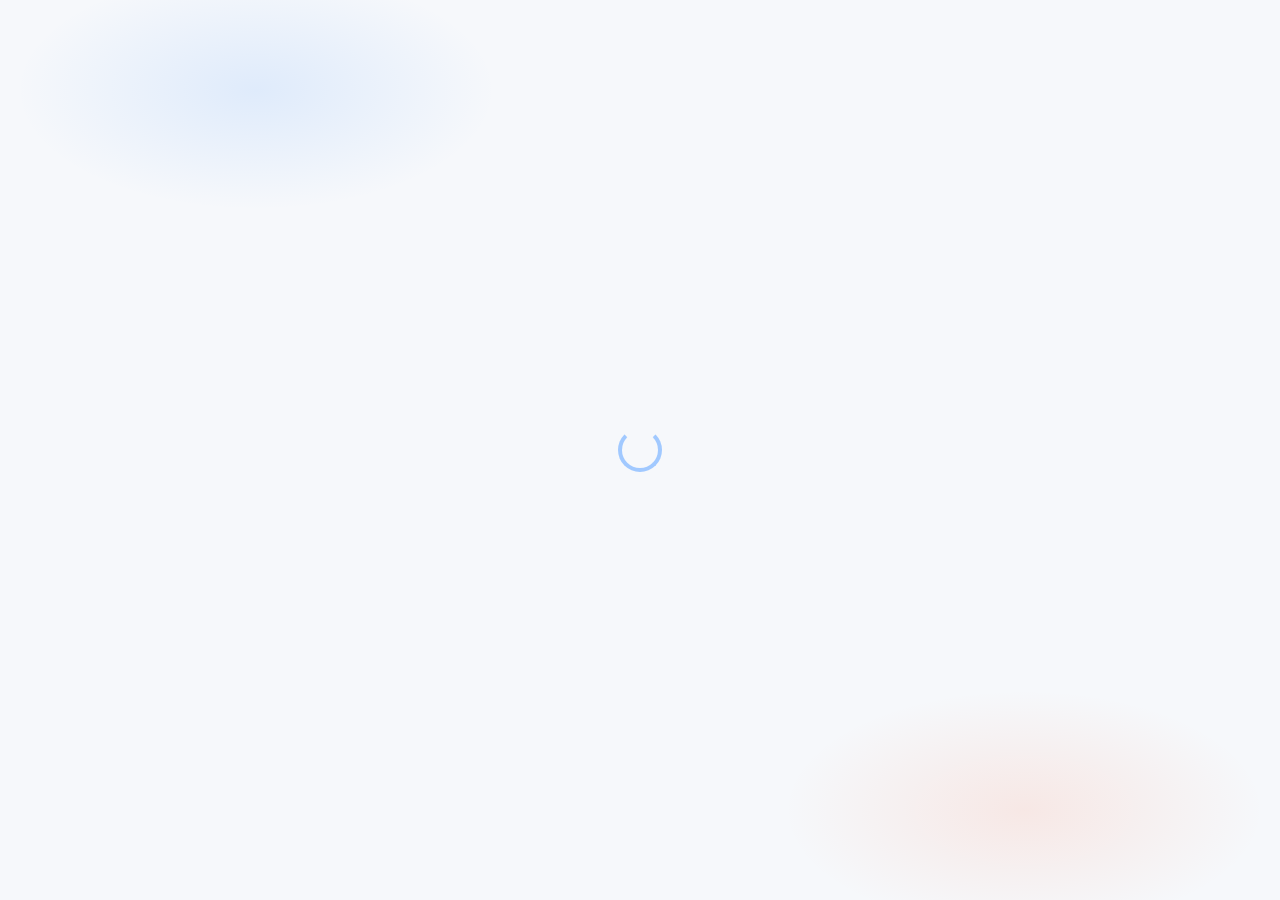
<file: index.html>
<!DOCTYPE html>
<html lang="ru">
<head>
  <meta charset="UTF-8" />
  <title>Зубр Энерджи — Формы</title>
  <meta name="viewport" content="width=device-width, initial-scale=1, maximum-scale=1, viewport-fit=cover" />
  <link rel="stylesheet" href="./styles.css" />
</head>
<body>
  <div id="appLoader" class="loader app-loader" aria-hidden="true"></div>

  <!-- Поиск -->
  <section class="toolbar">
    <input id="searchInput" class="search" type="search" placeholder="Поиск форм…" enterkeyhint="search" />
    <!-- второго столбца может не быть — сетка на 1fr auto ок -->
  </section>

  <!-- Список форм -->
  <main id="list" class="cards" aria-live="polite"></main>

  <!-- Просмотр в листе -->
  <div id="sheet" class="sheet hidden" role="dialog" aria-modal="true" aria-labelledby="sheetTitle">
    <header class="sheet-header">
      <button id="backBtn" class="btn back-btn" aria-label="Назад">← Назад</button>
      <div id="sheetTitle" class="sheet-title">Форма</div>
      <div class="spacer"></div>
    </header>
    <div class="frame-wrap">
      <div id="loader" class="loader" aria-hidden="true"></div>
      <iframe id="formFrame" class="sheet-frame" src="about:blank" allow="clipboard-write"></iframe>
    </div>
  </div>

  <!-- ВАЖНО: сначала SDK Telegram, потом ваш app.js -->
  <script src="https://telegram.org/js/telegram-web-app.js"></script>
  <script src="./app.js?v=2"></script>
</body>
</html>
</file>
<file: styles.css>
/* ---------- Палитры ---------- */
:root{
  --bg:#f6f8fb; --fg:#0b1220; --muted:#5f6b83; --card:#fff; --border:#e6ebf2;
  --accent:#1478ff; --shadow:0 10px 30px rgba(16,24,40,.08);
  --radius-lg:20px; --radius-md:14px;
}
:root[data-theme="dark"]{
  --bg:#0b0f17; --fg:#ecf1f9; --muted:#98a2b3; --card:#121826; --border:#232b3d;
  --accent:#3aa0ff; --shadow:0 10px 30px rgba(0,0,0,.28);
}

/* ---------- База ---------- */
*{box-sizing:border-box}
html,body{height:100%}
html{-webkit-text-size-adjust:100%}
body{
  margin:0; font-family:system-ui,-apple-system,Segoe UI,Roboto,Inter,Arial,sans-serif;
  color:var(--fg);
  background:
    radial-gradient(1200px 600px at 100% -10%, rgba(20,120,255,.10), transparent 60%),
    radial-gradient(1200px 600px at -20% 100%, rgba(255,87,34,.10), transparent 60%),
    var(--bg);
  overscroll-behavior:contain;
}

/* ---------- Шапка ---------- */
.app-header{
  position:sticky; top:0; z-index:10;
  background:linear-gradient(180deg,rgba(255,255,255,.6),rgba(255,255,255,0));
  backdrop-filter:blur(8px);
  border-bottom:1px solid var(--border);
}
:root[data-theme="dark"] .app-header{
  background:linear-gradient(180deg,rgba(11,15,23,.7),rgba(11,15,23,0));
}
.brand{display:flex; align-items:center; justify-content:center; padding:14px 16px;}
.brand-text{text-align:center; line-height:1;}
.brand-name{font-weight:800; letter-spacing:.3px; font-size:20px;}
.brand-sub{margin-top:4px; color:var(--muted); font-size:12px;}

/* ---------- Поиск (оставляем сетку на 2 колонки) ---------- */
.toolbar{
  padding:12px 16px;
  display:grid; grid-template-columns: 1fr auto; gap:10px;
}
.search{
  width:100%; padding:12px 16px; border-radius:999px;
  border:1px solid var(--border); background:var(--card); color:var(--fg);
  outline:none; box-shadow:inset 0 -1px 0 rgba(16,24,40,.04);
  font-size:16px;
}
.search:focus{box-shadow:0 0 0 3px rgba(20,120,255,.18)}

/* ---------- Карточки ---------- */
.cards{padding:16px; display:grid; gap:14px;}
@media (min-width:520px){
  .cards{grid-template-columns:repeat(auto-fill,minmax(240px,1fr));}
}
.card{
  background:var(--card); border:1px solid var(--border);
  border-radius:var(--radius-lg); padding:16px; box-shadow:var(--shadow);
  transition:transform .08s ease, border-color .08s ease;
  cursor:pointer;
}
.card:hover{transform:translateY(-1px); border-color:#d8deea;}
.card-title{font-weight:700; font-size:16px;}
.card-desc{color:var(--muted); font-size:14px; margin-top:6px;}

/* Если где-то нужны панели действий у карточек — оставляем контейнеры */
.card-actions{
  margin-top:12px; display:flex; align-items:center; justify-content:space-between; gap:10px; flex-wrap:wrap;
}
.actions-left, .actions-right{display:flex; gap:10px; flex-wrap:wrap}

/* ---------- Кнопки (общие и безопасные) ---------- */
.btn{
  border-radius:12px; padding:10px 14px; cursor:pointer; border:1px solid transparent;
  font-weight:700; touch-action:manipulation; background:var(--card); color:var(--fg); border-color:var(--border);
}
.btn:active{transform:translateY(1px)}
.btn-ghost{background:transparent; color:var(--muted); border:1px solid var(--border);}
.btn-primary{
  background:linear-gradient(180deg,var(--accent),color-mix(in srgb,var(--accent) 82%,#0d3c80));
  color:#fff; box-shadow:0 6px 16px color-mix(in srgb,var(--accent) 35%, transparent);
}
.btn-sm{padding:8px 10px; border-radius:10px; font-weight:700}

/* ---------- Лист с формой ---------- */
.sheet{position:fixed; inset:0; z-index:20; display:flex; flex-direction:column; background:var(--bg);
  transform:translateY(100%); transition:transform .25s ease;}
.sheet.open{transform:translateY(0)} .sheet.hidden{display:none}
.sheet-header{
  display:grid; grid-template-columns:auto 1fr auto; align-items:center; gap:8px;
  padding:10px 12px; border-bottom:1px solid var(--border); background:var(--bg);
}
.sheet-title{font-weight:800; font-size:16px; text-align:center;}
.back-btn{background:var(--card); border:1px solid var(--border); color:var(--fg);}
.frame-wrap{position:relative; flex:1;}
.sheet-frame{border:0; width:100%; height:100%; background:#fff; border-radius:0;}

/* ---------- Лоадер ---------- */
.loader{
  position:absolute; inset:0; display:grid; place-items:center;
  background:
    radial-gradient(400px 200px at 20% 10%, rgba(20,120,255,.10), transparent 60%),
    radial-gradient(400px 200px at 80% 90%, rgba(255,87,34,.10), transparent 60%),
    var(--bg);
}
.loader::after{
  content:""; width:36px; height:36px; border-radius:50%;
  border:4px solid color-mix(in srgb, var(--accent) 40%, #fff); border-top-color:transparent;
  animation:spin .9s linear infinite;
}
[aria-hidden="true"].loader{display:none}
@keyframes spin{to{transform:rotate(360deg)}}

.spacer{width:36px}
</file>
